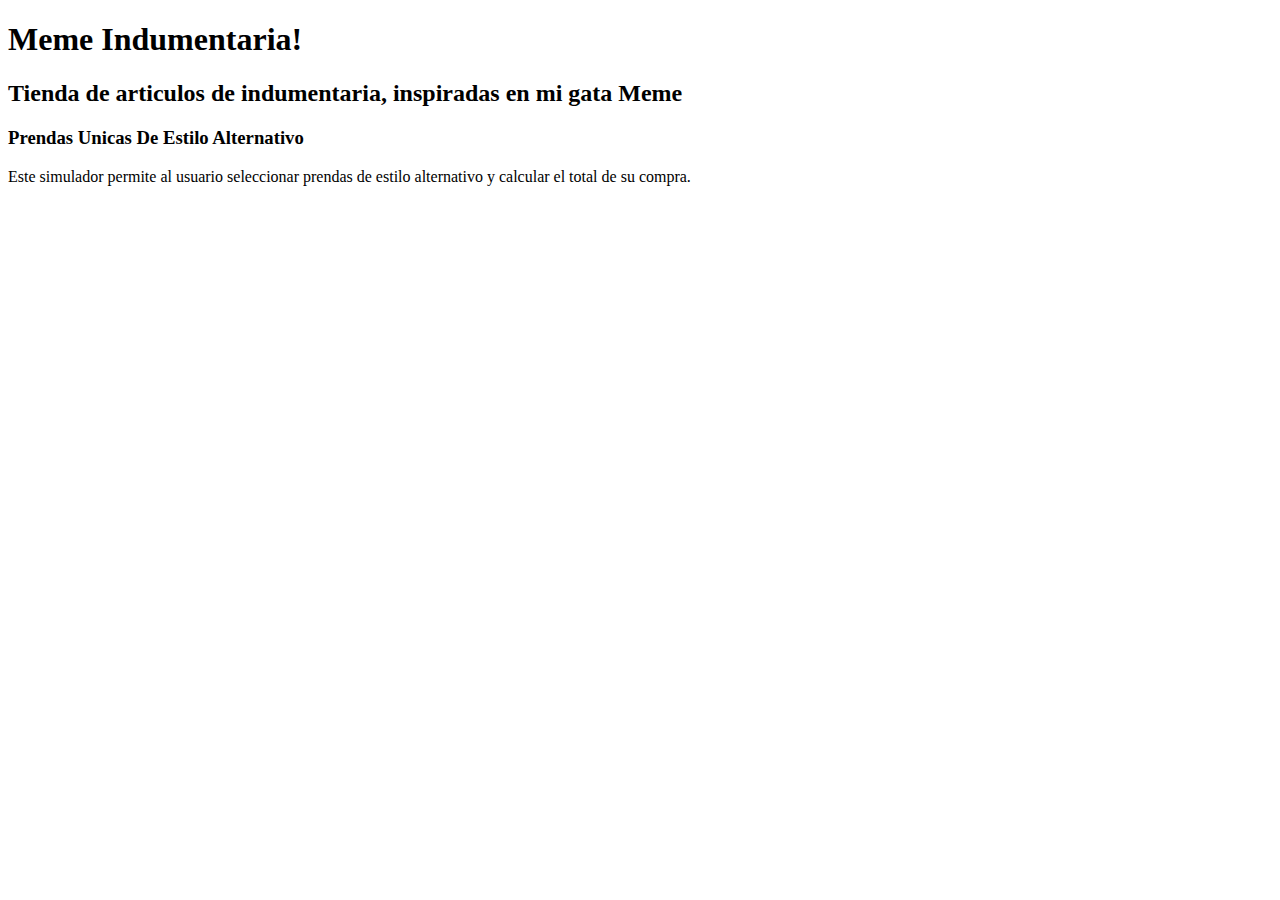
<file: index.html>
<!DOCTYPE html>
<html lang="en">

<head>
    <meta charset="UTF-8">
    <meta name="viewport" content="width=device-width, initial-scale=1.0">
    <title>MemeIndumentaria</title>
</head>

<body>
    <h1>Meme Indumentaria!</h1>
    <h2>Tienda de articulos de indumentaria, inspiradas en mi gata Meme</h2>
    <h3>Prendas Unicas De Estilo Alternativo</h3>
    <p>
        Este simulador permite al usuario seleccionar prendas de estilo alternativo y calcular el total de su compra. 
    </p>

    <!--enlace a js-->
    <script src="main.js"></script>

</body>

</html>
</file>
